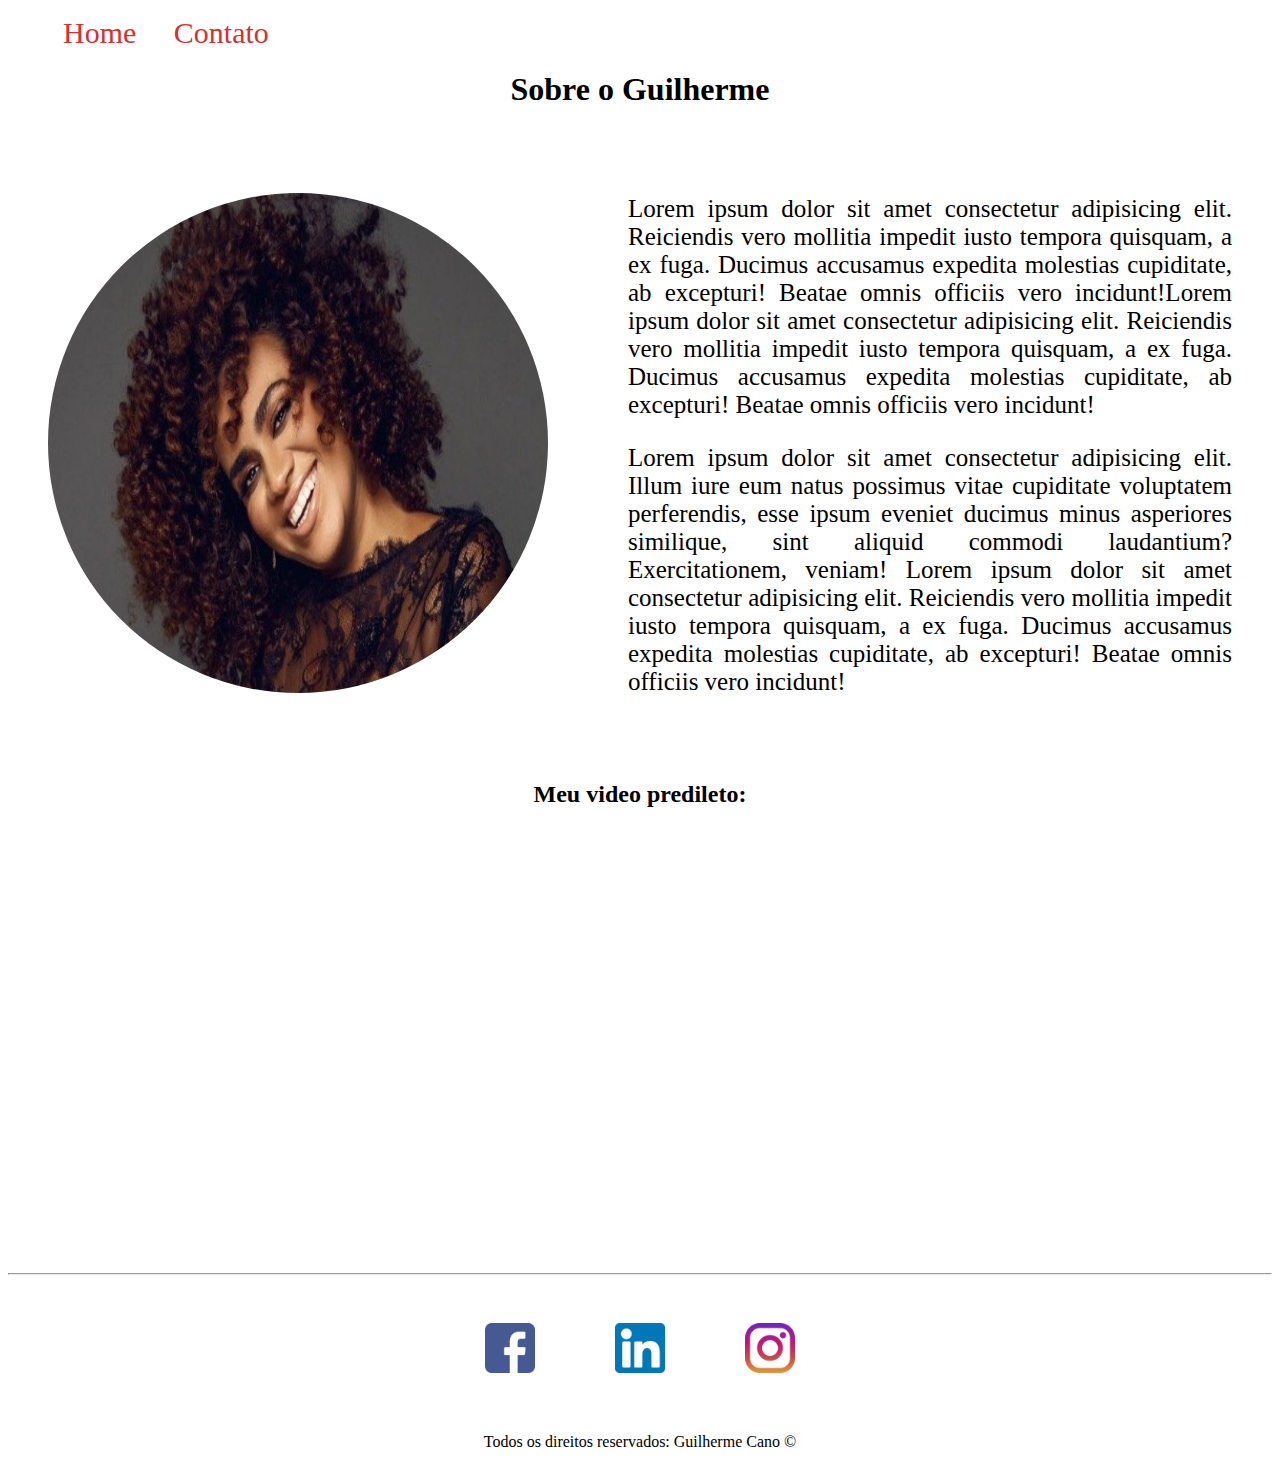
<file: aula01- html/index.html>
<!DOCTYPE html>
<html lang="pt-br">

<head>
    <meta charset="UTF-8">
    <meta name="viewport" content="width=device-width, initial-scale=1.0">
    <title>Meu Perfil</title>
    <link rel="stylesheet" href="assets/css/style.css">
</head>

<body>
    <ul id="menu">
        <li>
            <a href="index.html"> Home </a>
        </li>
        <li>
            <a href="contato.html"> Contato </a>
        </li>
    </ul>

    <h1 class="center">Sobre o Guilherme</h1>

    <div class="container">

        <div>
            <img class="br-50 wh-300 p-30"  src="assets/img/foto morena.jpg" alt="Foto do Criador deste conteudo">
        </div>

        <div class="p-30">
            <p class="p1 , justify">
                Lorem ipsum dolor sit amet consectetur adipisicing elit. Reiciendis vero mollitia impedit iusto tempora quisquam, a ex fuga. Ducimus accusamus expedita molestias cupiditate,
                ab excepturi! Beatae omnis officiis vero incidunt!Lorem ipsum dolor sit amet consectetur adipisicing elit. Reiciendis vero mollitia impedit iusto tempora quisquam, a ex fuga.
                Ducimus accusamus expedita molestias cupiditate, ab excepturi! Beatae omnis officiis vero incidunt!
            </p>   
            <p class="p1 , justify">        
                Lorem ipsum dolor sit amet consectetur adipisicing elit. Illum iure eum natus possimus vitae cupiditate voluptatem perferendis, esse ipsum eveniet ducimus minus asperiores similique, 
                sint aliquid commodi laudantium? Exercitationem, veniam! Lorem ipsum dolor sit amet consectetur adipisicing elit. Reiciendis vero mollitia impedit iusto tempora quisquam, a ex fuga. 
                Ducimus accusamus expedita molestias cupiditate, ab excepturi! Beatae omnis officiis vero incidunt! 
            </p> 
        </div>
    </div>
    
    <h2 class="center">Meu video predileto:</h2>

    <div class="container mb-50 p-30">
        <iframe width="600" height="315" src="https://www.youtube.com/embed/zyfE2xVQ-Ks" frameborder="0" allow="accelerometer; autoplay; clipboard-write; encrypted-media; gyroscope; picture-in-picture" allowfullscreen></iframe>
    </div>

    <hr>
    <footer>

        <div class="container">
            <a href="https://www.facebook.com/guilherme.cano.58" target="_blank">
                <img class="tm-social" src="assets/img/facebook.png" alt="logo do facebook">
            </a>
            <a href="https://www.linkedin.com/in/guilherme-cano-21187b12b/" target="_blank">
                <img class="tm-social" src="assets/img/linkedin.png" alt="logo do linkedin">
            </a>
            <a href="https://www.instagram.com/guilherme.cano/" target="_blank">
                <img class="tm-social" src="assets/img/instagram.png" alt="logo do instagram">
            </a>
            
        </div>


        <p class="center">
        Todos os direitos reservados: Guilherme Cano &COPY;
        </p>   
    </footer>

</body>
</html>
</file>
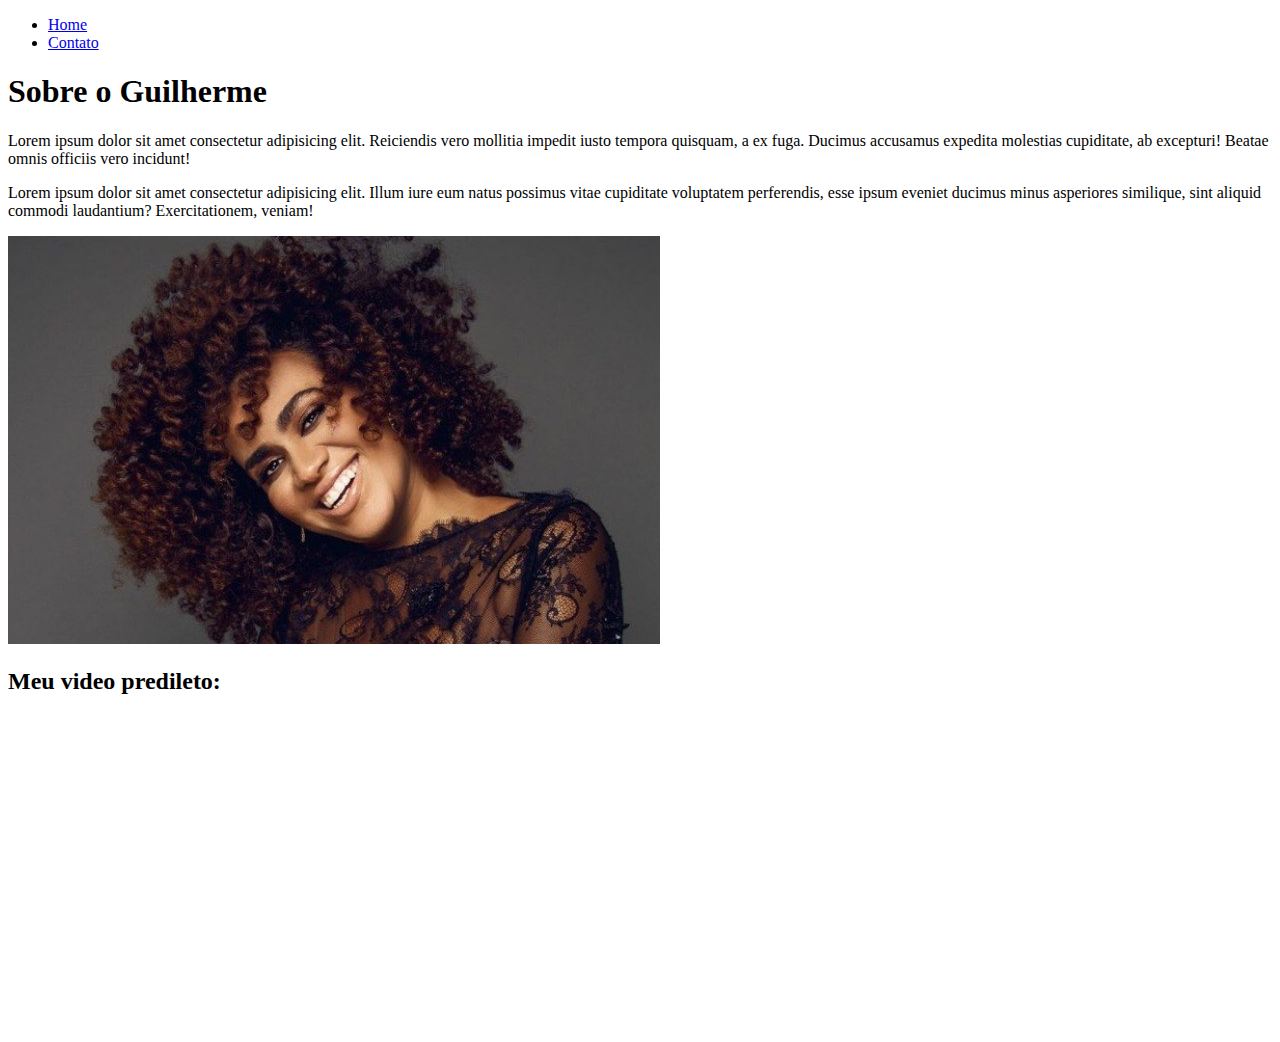
<file: html/aula01- html/index.html>
<!DOCTYPE html>
<html lang="pt-br">
<head>
    <meta charset="UTF-8">
    <meta name="viewport" content="width=device-width, initial-scale=1.0">
    <title>Meu Perfil</title>
</head>
<body>
    <ul>
        <li>
            <a href="index.html"> Home </a>
        </li>
        <li>
            <a href="contato.html"> Contato </a>
        </li>
    </ul>

    <h1>Sobre o Guilherme</h1>
   
    <p>
      Lorem ipsum dolor sit amet consectetur adipisicing elit. Reiciendis vero mollitia impedit iusto tempora quisquam, a ex fuga. Ducimus accusamus expedita molestias cupiditate,
       ab excepturi! Beatae omnis officiis vero incidunt!
    </p>   

    <p>        
      Lorem ipsum dolor sit amet consectetur adipisicing elit. Illum iure eum natus possimus vitae cupiditate voluptatem perferendis, esse ipsum eveniet ducimus minus asperiores similique, 
      sint aliquid commodi laudantium? Exercitationem, veniam! 
    </p>

    <img src="assets/img/foto morena.jpg" alt="Foto do Criador deste conteudo"> 

    <h2>Meu video predileto:</h2>

    <iframe width="660" height="315" src="https://www.youtube.com/embed/zyfE2xVQ-Ks" frameborder="0" allow="accelerometer; autoplay; clipboard-write; encrypted-media; gyroscope; picture-in-picture" allowfullscreen></iframe>

</body>
</html>
</file>
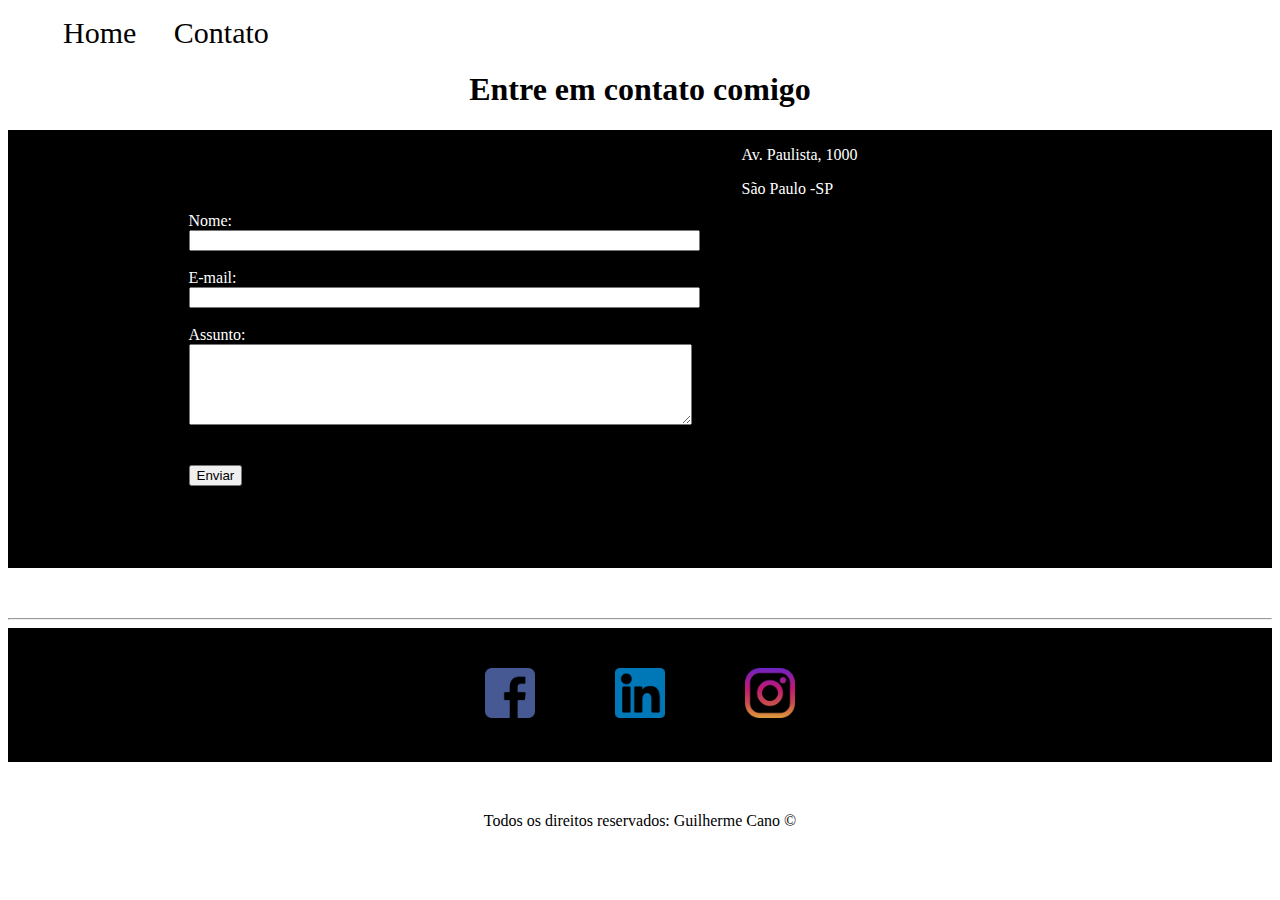
<file: atividade01- html/contato2.html>
<!DOCTYPE html>
<html lang="pt br">
<head>
    <meta charset="UTF-8">
    <meta name="viewport" content="width=device-width, initial-scale=1.0">
    <title>Contato</title>
    <link rel="stylesheet" href="assets/css/style.css">
</head>
<body>

    <ul id="menu">
        <li>
            <a href="index2.html"> Home </a>
        </li>
        <li>
            <a href="contato2.html"> Contato </a>
        </li>
    </ul>

    <h1 class="center">Entre em contato comigo</h1>

    <div class="container mb-50">
        <div>
            <form>
                <label for="nome">Nome:</label> <br>
                <input type="text" id="nome" onkeyup='validaNome()'>
                <div id="txtNome"></div>
                <br>
                <label for="email">E-mail:</label> <br>
                <input type="email" id="email" onkeyup="validaEmail()">
                <div id="txtEmail"></div>
                <br>
                <label for="assunto">Assunto:</label> <br>
                <textarea name="assunto" id="assunto" cols="60" rows="5" onkeyup="validaAssunto()"></textarea>
                <div id="txtAssunto"></div>
                <br>
                <br>
                <button onclick="enviar()">Enviar</button>
            </form>
        </div>
        <div class="ml-50">
           
            <p>Av. Paulista, 1000</p>
             <p>São Paulo -SP</p>

             <iframe src="https://www.google.com/maps/embed?pb=!1m18!1m12!1m3!1d3657.1065594089105!2d-46.65390548575054!3d
             -23.56461608468118!2m3!1f0!2f0!3f0!3m2!1i1024!2i768!4f13.1!3m3!1m2!1s0x94ce59c7f481fd9f%3A0x9982bfde4df54830!2
              sBela%20Vista%2C%20S%C3%A3o%20Paulo%20-%20SP%2C%2001404-100!5e0!3m2!1spt-BR!2sbr!4v1603292419122!5m2!1spt-BR!2sbr"
              width="350px" height="350px" frameborder="0" style="border:0;" allowfullscreen="" aria-hidden="false" tabindex="0" id="mapa" onmousemove="mapaZoom()" onmouseout="mapaNormal()"></iframe>
        </div>
    </div>

    <hr>
    <footer>

        <div class="container mb-50">
            <a href="https://www.facebook.com/guilherme.cano.58" target="_blank">
                <img class="tm-social" src="assets/img/facebook.png" alt="logo do facebook">
            </a>
            <a href="https://www.linkedin.com/in/guilherme-cano-21187b12b/" target="_blank">
                <img class="tm-social" src="assets/img/linkedin.png" alt="logo do linkedin">
            </a>
            <a href="https://www.instagram.com/guilherme.cano/" target="_blank">
                <img class="tm-social" src="assets/img/instagram.png" alt="logo do instagram">
            </a>
            
        </div>


        <p class="center">
        Todos os direitos reservados: Guilherme Cano &COPY;
        </p>   
    </footer>

    <script src="assets/js/script.js"></script>
    
</body>
</html>
</file>
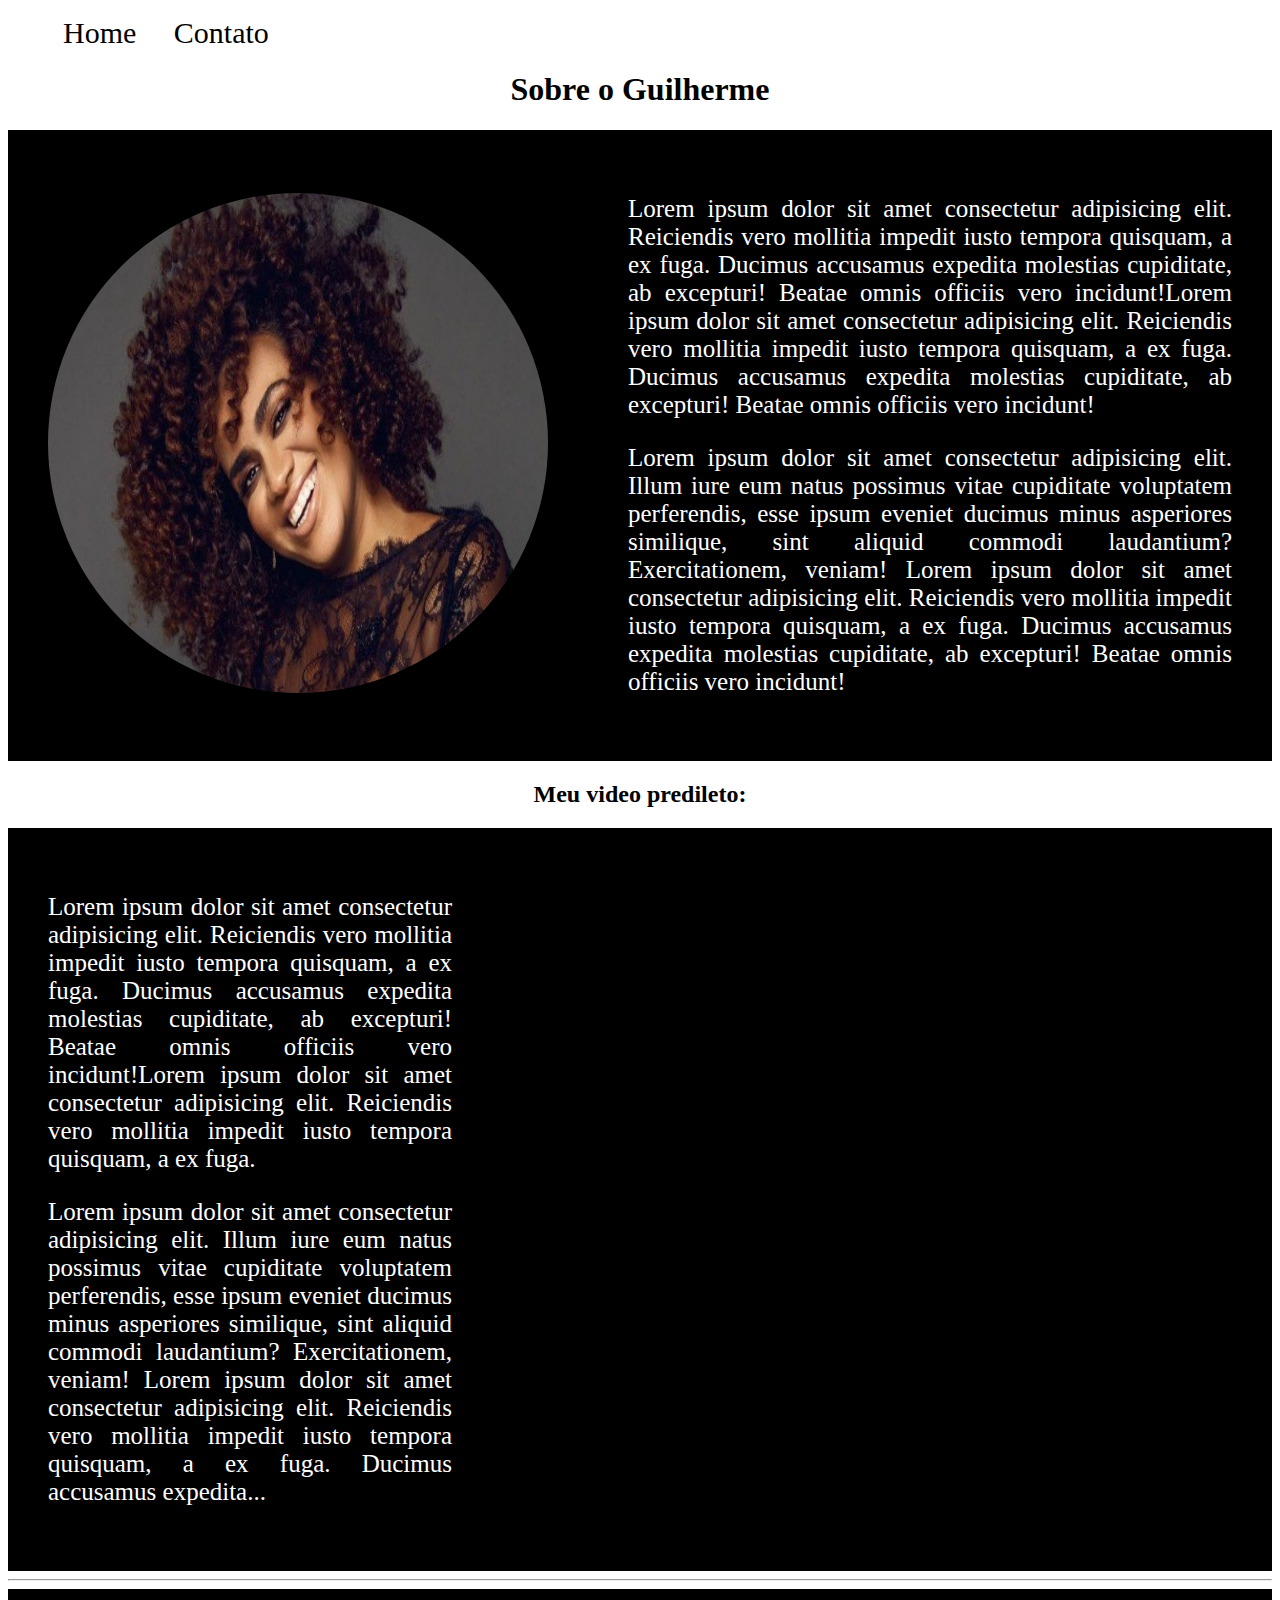
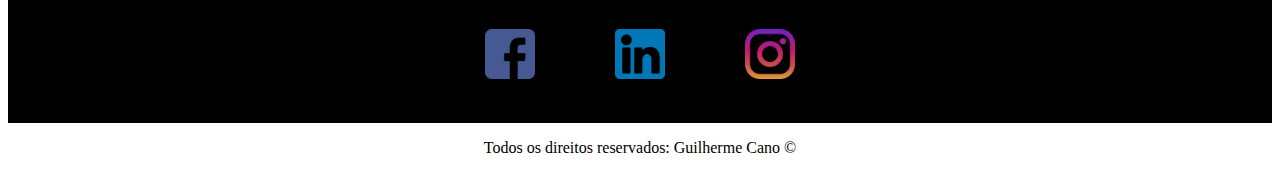
<file: atividade01- html/index2.html>
<!DOCTYPE html>
<html lang="pt-br">

<head>
    <meta charset="UTF-8">
    <meta name="viewport" content="width=device-width, initial-scale=1.0">
    <title>Meu Perfil</title>
    <link rel="stylesheet" href="assets/css/style.css">
</head>

<body>
    <ul id="menu">
        <li>
            <a href="index2.html"> Home </a>
        </li>
        <li>
            <a href="contato2.html"> Contato </a>
        </li>
    </ul>

    <h1 class="center">Sobre o Guilherme</h1>

    <div class="container">

        <div>
            <img class="br-50 wh-300 p-30 "  src="assets/img/foto morena.jpg" alt="Foto do Criador deste conteudo">
        </div>

        <div class="p-30">
            <p class="p1 , justify">
                Lorem ipsum dolor sit amet consectetur adipisicing elit. Reiciendis vero mollitia impedit iusto tempora quisquam, a ex fuga. Ducimus accusamus expedita molestias cupiditate,
                ab excepturi! Beatae omnis officiis vero incidunt!Lorem ipsum dolor sit amet consectetur adipisicing elit. Reiciendis vero mollitia impedit iusto tempora quisquam, a ex fuga.
                Ducimus accusamus expedita molestias cupiditate, ab excepturi! Beatae omnis officiis vero incidunt!
            </p>   
            <p class="p1 , justify">        
                Lorem ipsum dolor sit amet consectetur adipisicing elit. Illum iure eum natus possimus vitae cupiditate voluptatem perferendis, esse ipsum eveniet ducimus minus asperiores similique, 
                sint aliquid commodi laudantium? Exercitationem, veniam! Lorem ipsum dolor sit amet consectetur adipisicing elit. Reiciendis vero mollitia impedit iusto tempora quisquam, a ex fuga. 
                Ducimus accusamus expedita molestias cupiditate, ab excepturi! Beatae omnis officiis vero incidunt! 
            </p> 
        </div>
    </div>
    

    <h2 class="center">Meu video predileto:</h2>

    <div class="container">

        <div class="p-30">
            <p class="p1 , justify">
                Lorem ipsum dolor sit amet consectetur adipisicing elit. Reiciendis vero mollitia impedit iusto tempora quisquam, a ex fuga. Ducimus accusamus expedita molestias cupiditate,
                ab excepturi! Beatae omnis officiis vero incidunt!Lorem ipsum dolor sit amet consectetur adipisicing elit. Reiciendis vero mollitia impedit iusto tempora quisquam, a ex fuga.
                
            </p>   
            <p class="p1 , justify">        
                Lorem ipsum dolor sit amet consectetur adipisicing elit. Illum iure eum natus possimus vitae cupiditate voluptatem perferendis, esse ipsum eveniet ducimus minus asperiores similique, 
                sint aliquid commodi laudantium? Exercitationem, veniam! Lorem ipsum dolor sit amet consectetur adipisicing elit. Reiciendis vero mollitia impedit iusto tempora quisquam, a ex fuga. 
                Ducimus accusamus expedita... 
            </p> 
        </div>

        <div class="container mb-50 p-30">
            <iframe class="brv-50" width="700" height="450" src="https://www.youtube.com/embed/zyfE2xVQ-Ks" frameborder="0" allow="accelerometer; autoplay; clipboard-write; encrypted-media; gyroscope; picture-in-picture" allowfullscreen></iframe>
        </div>

    </div>


    <hr>
    <footer>

        <div class="container">
            <a href="https://www.facebook.com/guilherme.cano.58" target="_blank">
                <img class="tm-social" src="assets/img/facebook.png" alt="logo do facebook">
            </a>
            <a href="https://www.linkedin.com/in/guilherme-cano-21187b12b/" target="_blank">
                <img class="tm-social" src="assets/img/linkedin.png" alt="logo do linkedin">
            </a>
            <a href="https://www.instagram.com/guilherme.cano/" target="_blank">
                <img class="tm-social" src="assets/img/instagram.png" alt="logo do instagram">
            </a>
            
        </div>


        <p class="center">
        Todos os direitos reservados: Guilherme Cano &COPY;
        </p>   
    </footer>

</body>
</html>
</file>
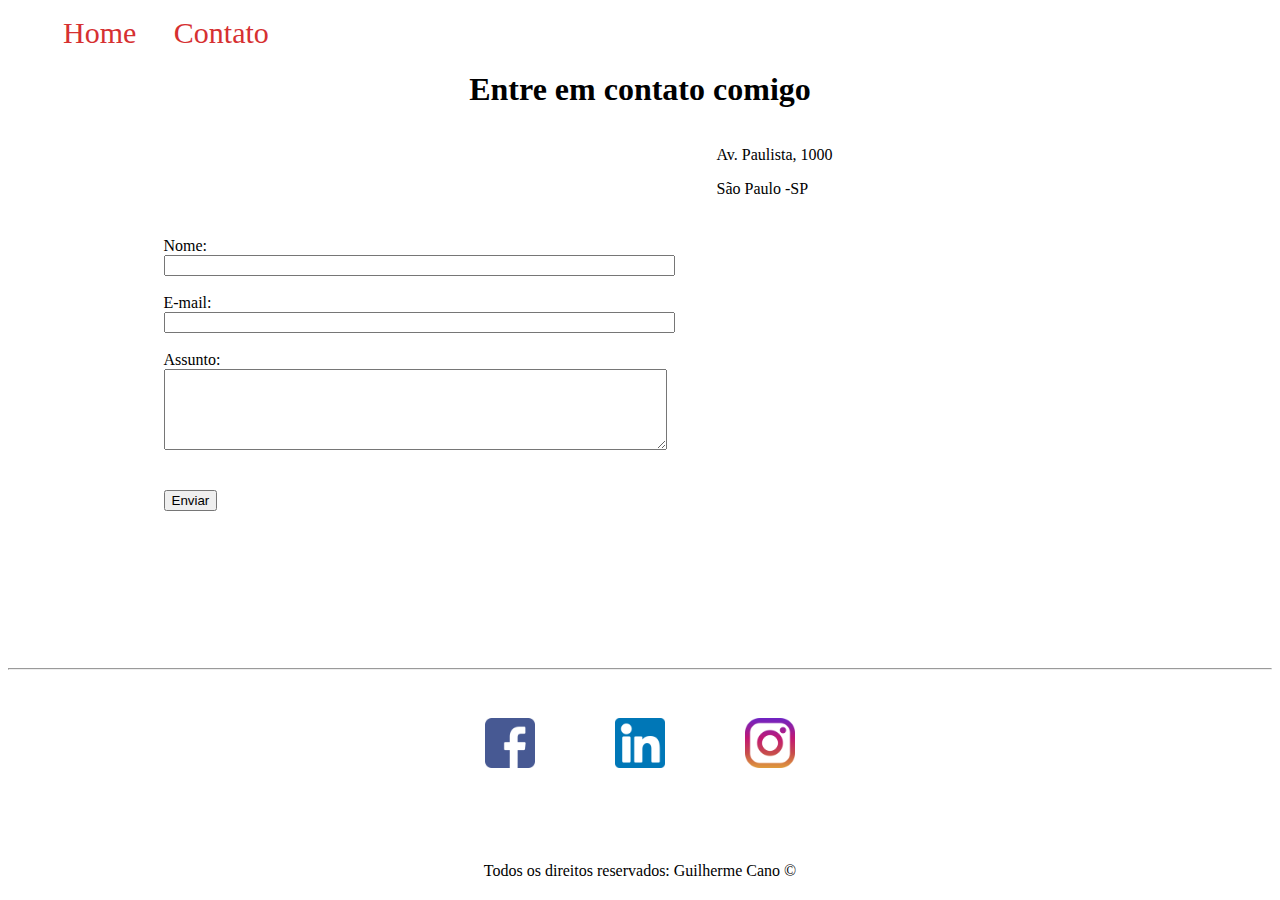
<file: aula01- html/contato.html>
<!DOCTYPE html>
<html lang="pt br">
<head>
    <meta charset="UTF-8">
    <meta name="viewport" content="width=device-width, initial-scale=1.0">
    <title>Contato</title>
    <link rel="stylesheet" href="assets/css/style.css">
</head>
<body>

    <ul id="menu">
        <li>
            <a href="index.html"> Home </a>
        </li>
        <li>
            <a href="contato.html"> Contato </a>
        </li>
    </ul>

    <h1 class="center">Entre em contato comigo</h1>

    <div class="container mb-50">
        <div>
            <form>
                <label for="nome">Nome:</label> <br>
                <input type="text" id="nome" onkeyup='validaNome()'>
                <div id="txtNome"></div>
                <br>
                <label for="email">E-mail:</label> <br>
                <input type="email" id="email" onkeyup="validaEmail()">
                <div id="txtEmail"></div>
                <br>
                <label for="assunto">Assunto:</label> <br>
                <textarea name="assunto" id="assunto" cols="60" rows="5" onkeyup="validaAssunto()"></textarea>
                <div id="txtAssunto"></div>
                <br>
                <br>
                <button onclick="enviar()">Enviar</button>
            </form>
        </div>
        <div class="ml-50">
           
            <p>Av. Paulista, 1000</p>
             <p>São Paulo -SP</p>

             <iframe src="https://www.google.com/maps/embed?pb=!1m18!1m12!1m3!1d3657.1065594089105!2d-46.65390548575054!3d
             -23.56461608468118!2m3!1f0!2f0!3f0!3m2!1i1024!2i768!4f13.1!3m3!1m2!1s0x94ce59c7f481fd9f%3A0x9982bfde4df54830!2
              sBela%20Vista%2C%20S%C3%A3o%20Paulo%20-%20SP%2C%2001404-100!5e0!3m2!1spt-BR!2sbr!4v1603292419122!5m2!1spt-BR!2sbr"
              width="400" height="400" frameborder="0" style="border:0;" allowfullscreen="" aria-hidden="false" tabindex="0" onmousemove="mapaZoom()" onmouseout="mapaNormal()" id="mapa"></iframe>
        </div>
    </div>

    <hr>
    <footer>

        <div class="container mb-50">
            <a href="https://www.facebook.com/guilherme.cano.58" target="_blank">
                <img class="tm-social" src="assets/img/facebook.png" alt="logo do facebook">
            </a>
            <a href="https://www.linkedin.com/in/guilherme-cano-21187b12b/" target="_blank">
                <img class="tm-social" src="assets/img/linkedin.png" alt="logo do linkedin">
            </a>
            <a href="https://www.instagram.com/guilherme.cano/" target="_blank">
                <img class="tm-social" src="assets/img/instagram.png" alt="logo do instagram">
            </a>
            
        </div>


        <p class="center">
        Todos os direitos reservados: Guilherme Cano &COPY;
        </p>   
    </footer>

    <script src="assets/js/script.js"></script>

</body>
</html>
</file>
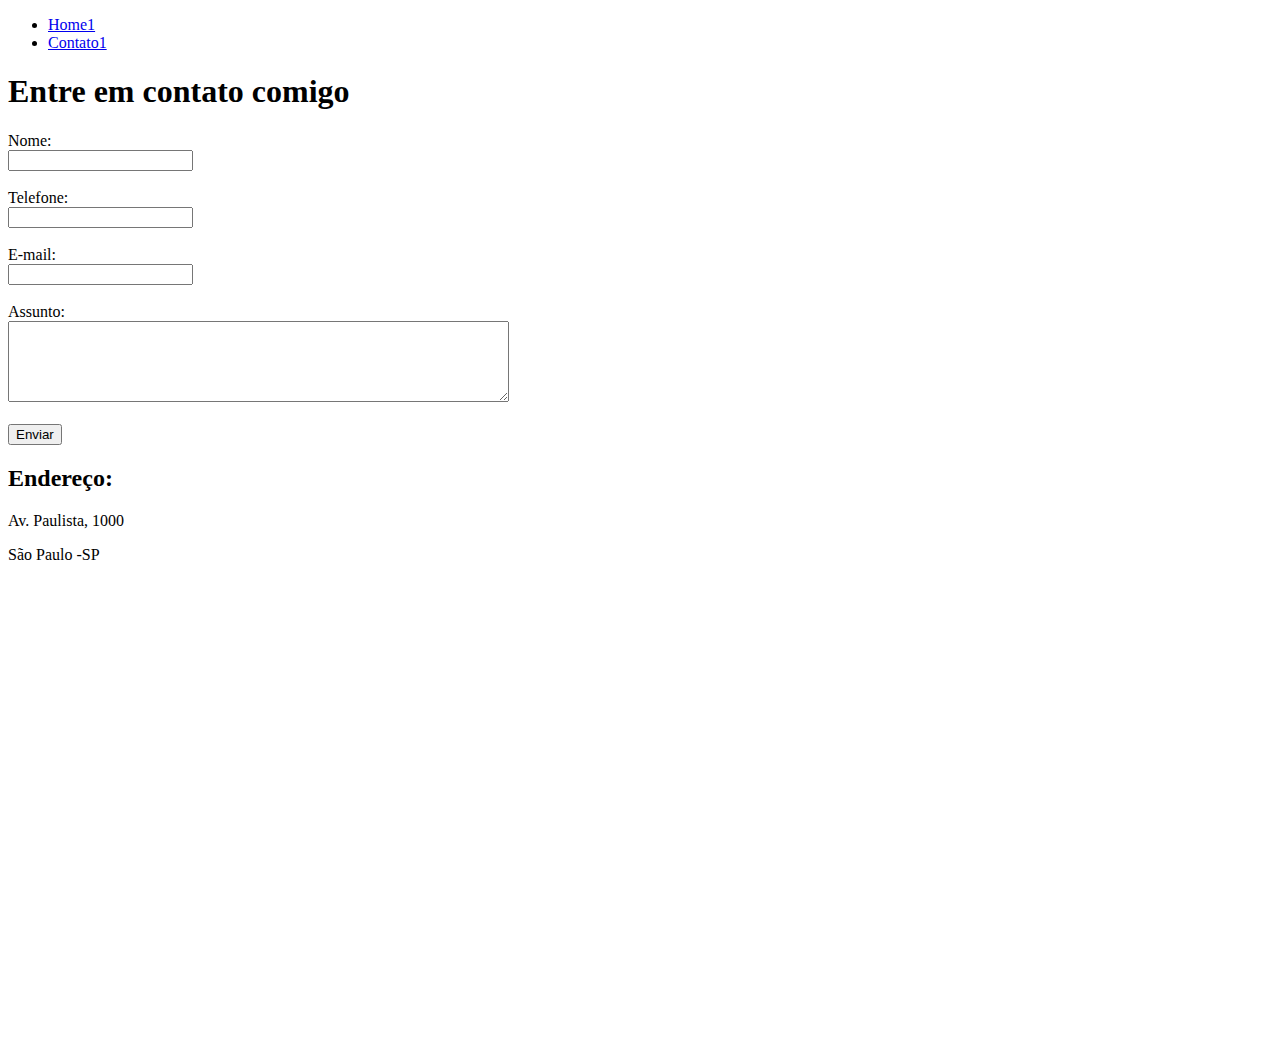
<file: html/atividade01- html/contato2.html>
<!DOCTYPE html>
<html lang="pt br">
<head>
    <meta charset="UTF-8">
    <meta name="viewport" content="width=device-width, initial-scale=1.0">
    <title>Contato</title>
</head>
<body>

    <ul>
        <li>
            <a href="index2.html"> Home1 </a>
        </li>
        <li>
            <a href="contato2.html"> Contato1 </a>
        </li>
    </ul>

    <h1>Entre em contato comigo</h1>

    <form>
        <label for="nome">Nome:</label> <br>
        <input type="text" id="nome">
        <br>
        <br>
        <label for="telefone">Telefone:</label> <br>
        <input type="text" id="telefone">
        <br>
        <br>
        <label for="email">E-mail:</label> <br>
        <input type="email" id="email">
        <br>
        <br>
        <label for="assunto">Assunto:</label> <br>
        <textarea name="assunto" id="assunto" cols="60" rows="5"></textarea>
        <br>
        <br>
        <button>Enviar</button>
    </form>

    <h2>Endereço:</h2>

    <p>Av. Paulista, 1000</p>
    <p>São Paulo -SP</p>

    <iframe src="https://www.google.com/maps/embed?pb=!1m18!1m12!1m3!1d3657.1065594089105!2d-46.65390548575054!3d
    -23.56461608468118!2m3!1f0!2f0!3f0!3m2!1i1024!2i768!4f13.1!3m3!1m2!1s0x94ce59c7f481fd9f%3A0x9982bfde4df54830!2
    sBela%20Vista%2C%20S%C3%A3o%20Paulo%20-%20SP%2C%2001404-100!5e0!3m2!1spt-BR!2sbr!4v1603292419122!5m2!1spt-BR!2sbr"
     width="600" height="450" frameborder="0" style="border:0;" allowfullscreen="" aria-hidden="false" tabindex="0"></iframe>

</body>
</html>
</file>
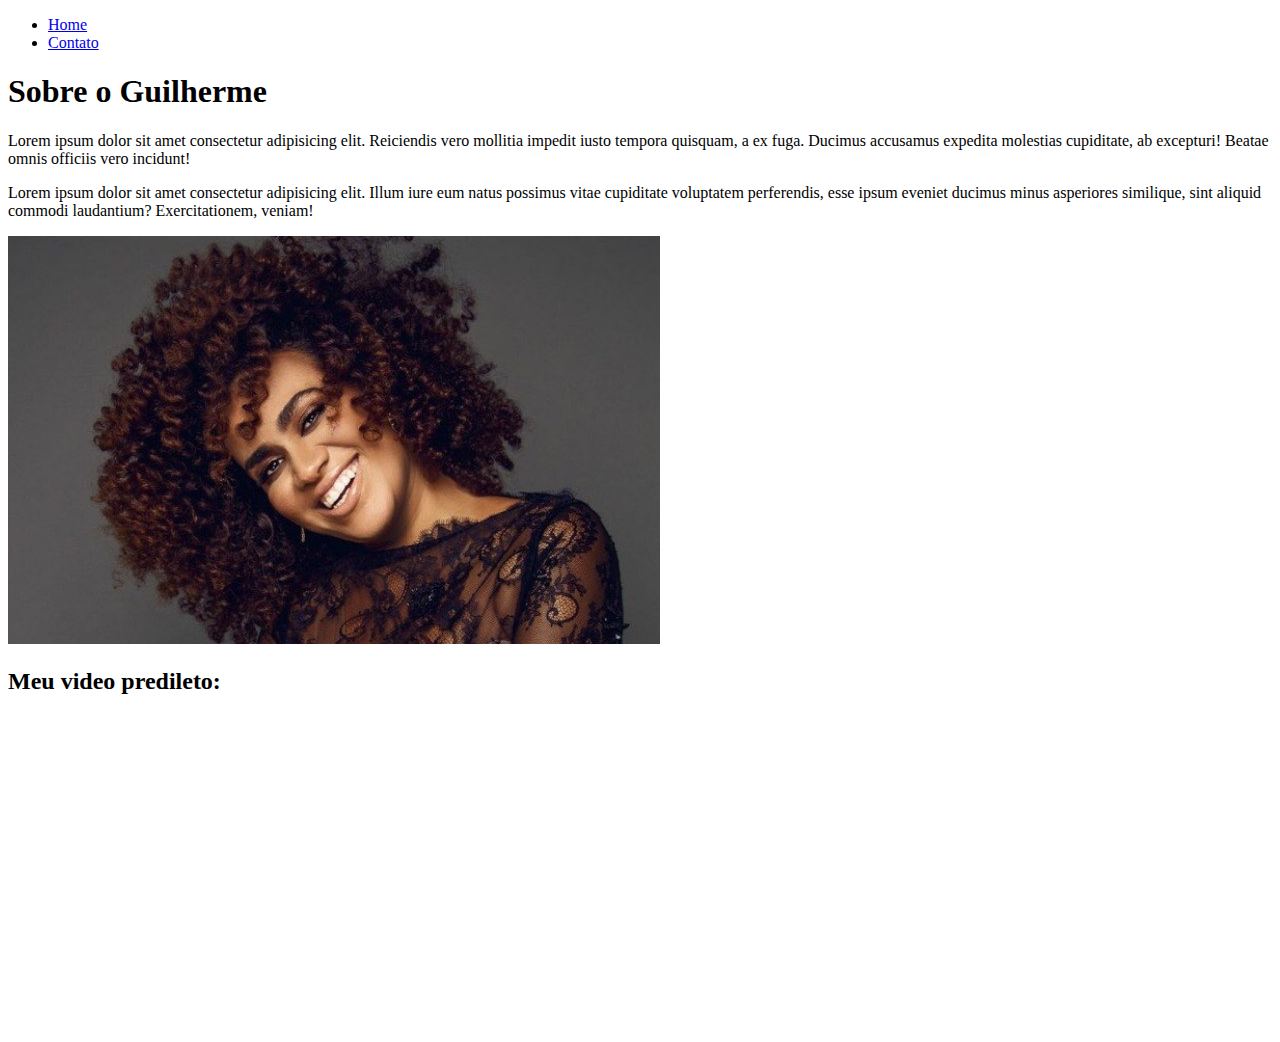
<file: html/atividade01- html/index2.html>
<!DOCTYPE html>
<html lang="pt-br">
<head>
    <meta charset="UTF-8">
    <meta name="viewport" content="width=device-width, initial-scale=1.0">
    <title>Meu Perfil</title>
</head>
<body>
    <ul>
        <li>
            <a href="index2.html"> Home </a>
        </li>
        <li>
            <a href="contato2.html"> Contato </a>
        </li>
    </ul>

    <h1>Sobre o Guilherme</h1>
   
    <p>
      Lorem ipsum dolor sit amet consectetur adipisicing elit. Reiciendis vero mollitia impedit iusto tempora quisquam, a ex fuga. Ducimus accusamus expedita molestias cupiditate,
       ab excepturi! Beatae omnis officiis vero incidunt!
    </p>   

    <p>        
      Lorem ipsum dolor sit amet consectetur adipisicing elit. Illum iure eum natus possimus vitae cupiditate voluptatem perferendis, esse ipsum eveniet ducimus minus asperiores similique, 
      sint aliquid commodi laudantium? Exercitationem, veniam! 
    </p>

    <img src="assets/img/foto morena.jpg" alt="Foto do Criador deste conteudo"> 

    <h2>Meu video predileto:</h2>

    <iframe width="560" height="315" src="https://www.youtube.com/embed/zyfE2xVQ-Ks" frameborder="0" allow="accelerometer; autoplay; clipboard-write; encrypted-media; gyroscope; picture-in-picture" allowfullscreen></iframe>

</body>
</html>
</file>
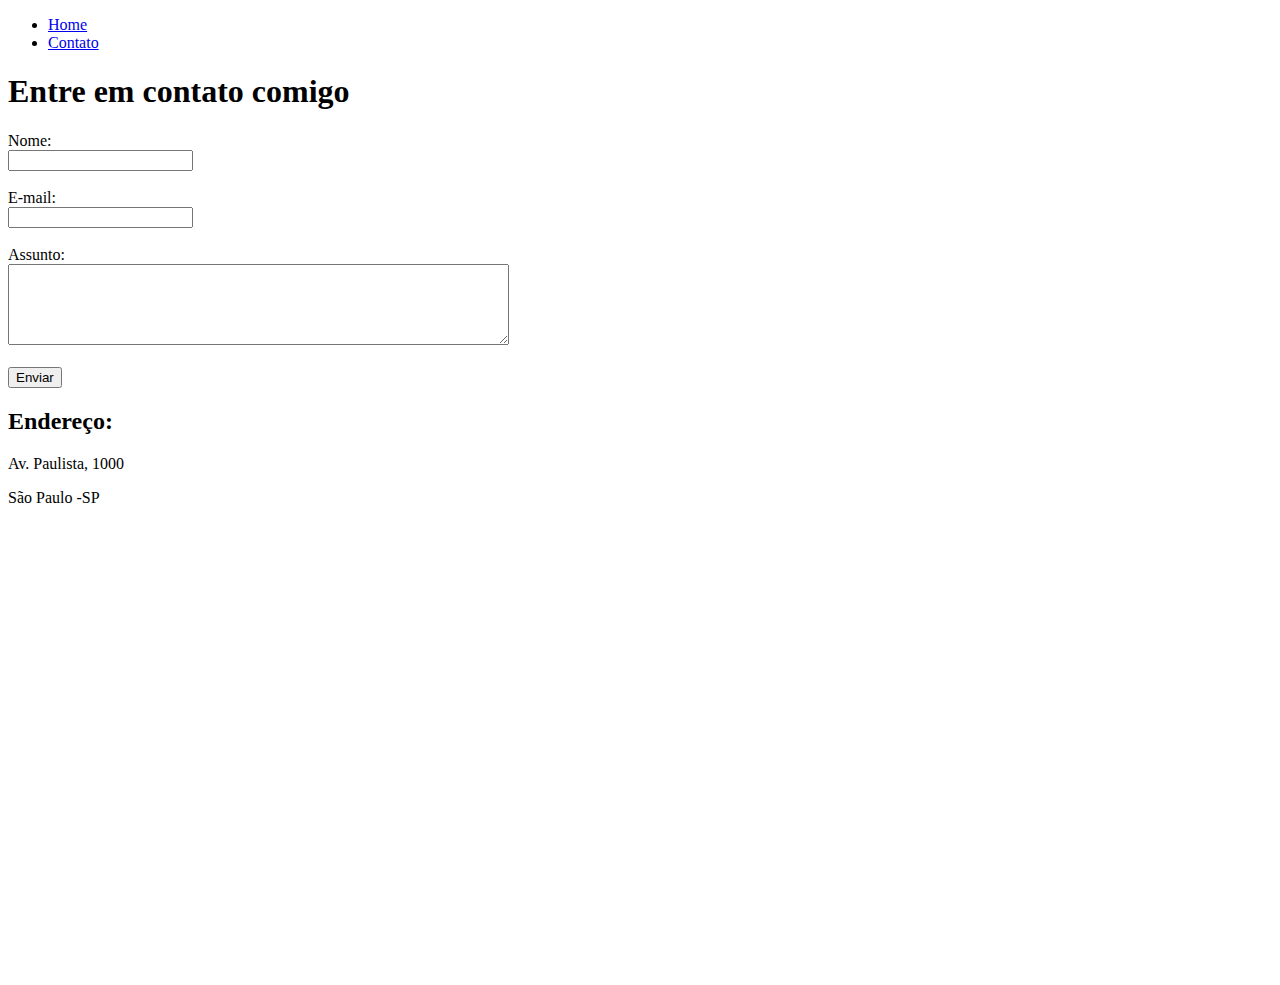
<file: html/aula01- html/contato.html>
<!DOCTYPE html>
<html lang="pt br">
<head>
    <meta charset="UTF-8">
    <meta name="viewport" content="width=device-width, initial-scale=1.0">
    <title>Contato</title>
</head>
<body>

    <ul>
        <li>
            <a href="index.html"> Home </a>
        </li>
        <li>
            <a href="contato.html"> Contato </a>
        </li>
    </ul>

    <h1>Entre em contato comigo</h1>

    <form>
        <label for="nome">Nome:</label> <br>
        <input type="text" id="nome">
        <br>
        <br>
        <label for="email">E-mail:</label> <br>
        <input type="email" id="email">
        <br>
        <br>
        <label for="assunto">Assunto:</label> <br>
        <textarea name="assunto" id="assunto" cols="60" rows="5"></textarea>
        <br>
        <br>
        <button>Enviar</button>
    </form>

    <h2>Endereço:</h2>

    <p>Av. Paulista, 1000</p>
    <p>São Paulo -SP</p>

    <iframe src="https://www.google.com/maps/embed?pb=!1m18!1m12!1m3!1d3657.1065594089105!2d-46.65390548575054!3d
    -23.56461608468118!2m3!1f0!2f0!3f0!3m2!1i1024!2i768!4f13.1!3m3!1m2!1s0x94ce59c7f481fd9f%3A0x9982bfde4df54830!2
    sBela%20Vista%2C%20S%C3%A3o%20Paulo%20-%20SP%2C%2001404-100!5e0!3m2!1spt-BR!2sbr!4v1603292419122!5m2!1spt-BR!2sbr"
     width="600" height="450" frameborder="0" style="border:0;" allowfullscreen="" aria-hidden="false" tabindex="0"></iframe>

</body>
</html>
</file>
<file: aula01- html/assets/css/style.css>
/*Estilos da página index.html*/
.p1 {
    font-size: 25px;
}
.center{
    text-align: center;
}
.h1{
    text-align: center;
}
.container{
    display: flex;
    flex-flow: row;
    justify-content: center;
    align-items: center;
}
#menu li {
    display: inline;
    padding: 15px;
    text-decoration: none;
}
#menu li a {
    text-decoration: none;
    color: #d63031;
    font-size: 30px;
}
#menu li a:hover {
    color: grey;
}
.p-30{
    padding: 40px;
}
.br-50{
    border-radius: 50%;
}
.wh-300{
    width: 500px;
    height: 500px;
}
.tm-social{
    width: 50px;
    height: 50px;
    padding: 40px;
}
.mb-50{
    margin-bottom: 50px;
}
.justify{
    text-align: justify;
}

/*Estilos da página contato.html*/

.ml-50{
    margin-left: 50px;
}
</file>
<file: atividade01- html/assets/css/style.css>
/*Estilos da página index.html*/
body{
    background-color: #ffffff;
}
.p1 {
    font-size: 25px;
}
.center{
    text-align: center;
    color: #000000;
}
.h1{
    text-align: center;
}
.container{
    display: flex;
    flex-flow: row;
    justify-content: center;
    align-items: center;
    color: #ffffff;
    background-color: #000000;
}
#menu li {
    display: inline;
    padding: 15px;
    text-decoration: none;
   
}
#menu li a {
    text-decoration: none;
    color: #000000;
    font-size: 30px;
}
#menu li a:hover {
    color: grey;
}
.p-30{
    padding: 40px;
}
.br-50{
    border-radius: 50%;
}
.brv-50{
    border-radius: 20%;
}
.wh-300{
    width: 500px;
    height: 500px;
}
.tm-social{
    width: 50px;
    height: 50px;
    padding: 40px;
}
.mb-50{
    margin-bottom: 50px;
}
.justify{
    text-align: justify;
}

/*Estilos da página contato.html*/

.ml-50{
    margin-left: 50px;
}
</file>
